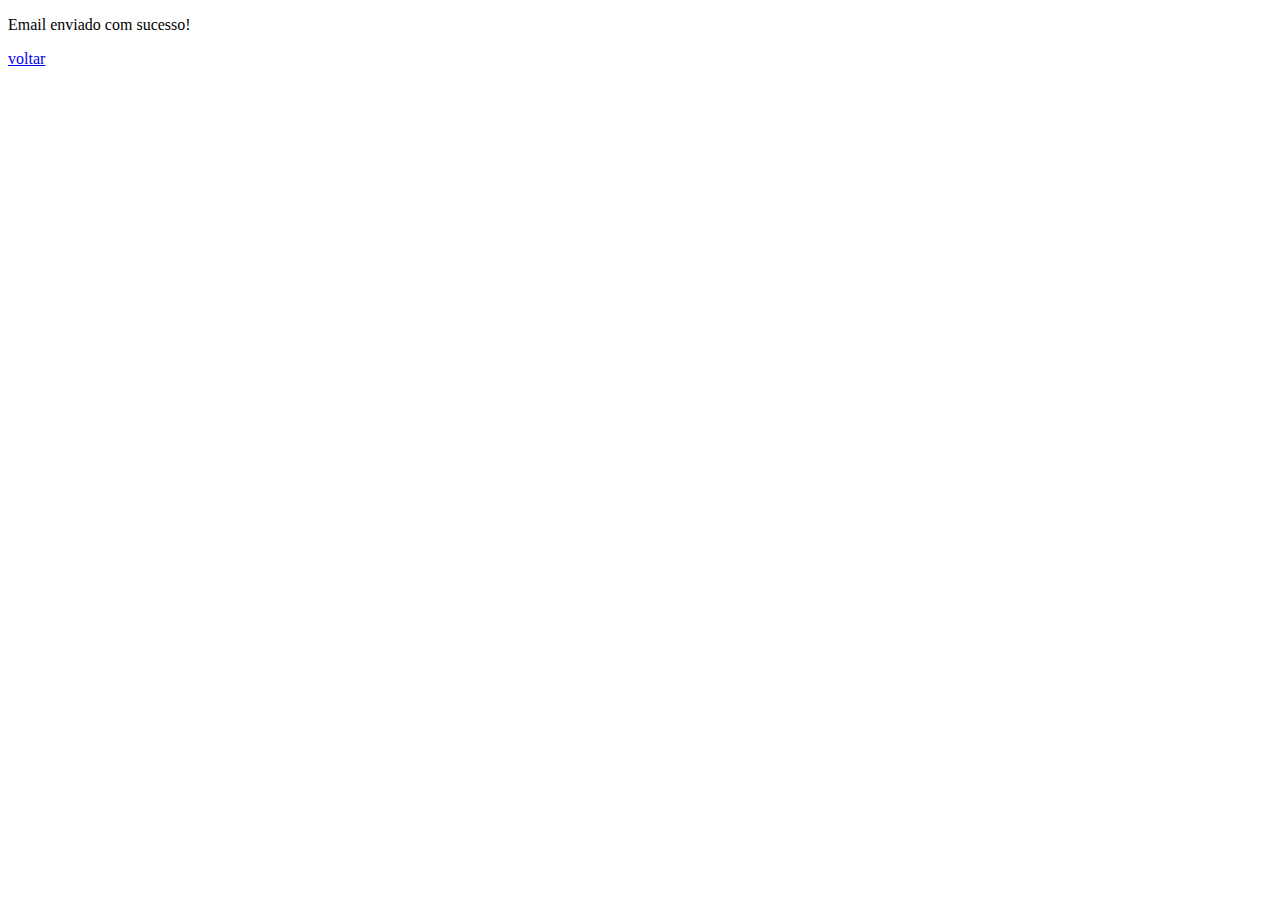
<file: sucess.html>
<!DOCTYPE html>
<html lang="pt-br">
<head>
    <meta charset="UTF-8">
    <meta name="viewport" content="width=device-width, initial-scale=1.0">
    <title>Sucess</title>
</head>
<body>
    <p>Email enviado com sucesso!</p>
    <a href="https://josebrittoo.github.io/portfolio/index.html">voltar</a>
</body>
</html>
</file>
